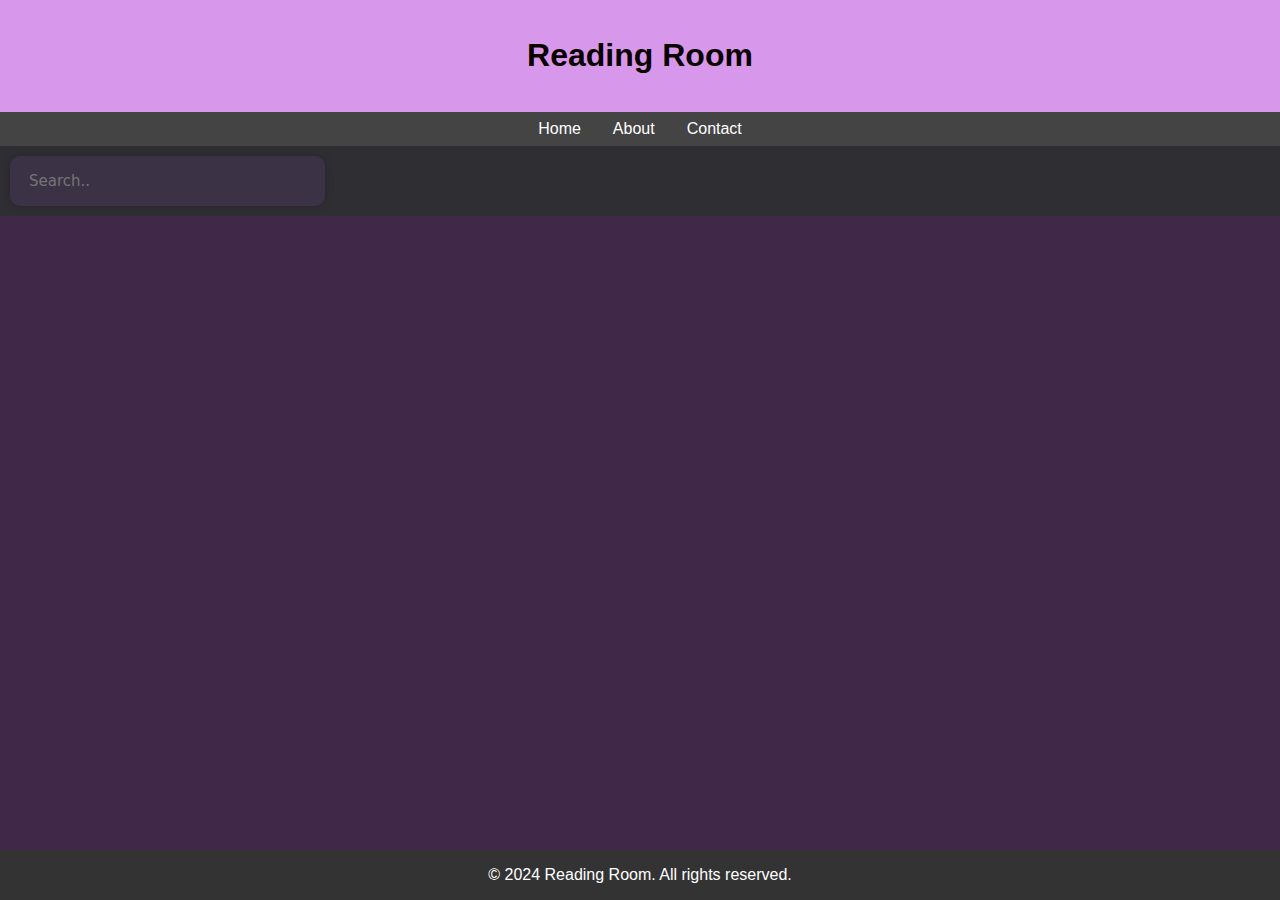
<file: index.html>
<!DOCTYPE html>
<html lang="en">
<head>
    <title>Reading Room</title>
    <link rel="stylesheet" href="style.css">
    <style>
        body {
            margin: 0;
            padding: 0;
        }
        header {
            background-color: #d798ec;
            color: #090000;
            padding: 1rem 0;
            text-align: center;
        }
        nav {
            display: flex;
            justify-content: center;
            background-color: #444;
            padding: 0.5rem 0;
        }
        nav a {
            color: #fff;
            margin: 0 1rem;
            text-decoration: none;
        }
        main {
            display: flex;
            flex-wrap: wrap;
            justify-content: center;
            padding: 2rem;
        }
        
        footer {
            background-color: #333;
            color: #fff;
            text-align: center;
            /* padding: 1rem 0; */
            position: fixed;
            width: 100%;
            bottom: 0;
            left: 0px;
        }
    </style>
</head>
<body>
    <header>
        <h1>Reading Room</h1>
    </header>
    <nav>
        <a href="index.html">Home</a>
        <a href="#">About</a>
        <a href="#">Contact</a>
    </nav>
    <div class="topnav">
        <div class="search-container">
            <form role="search" id="form">
                <input type="search" id="query" name="q" placeholder="Search..">
            </form>
        </div>
    </div>
    <div style="padding-left:16px">

        <section id="section">
        <!-- <div class="row">
            <div class="column">
                <div class="card">
                    <center><img src="image1.jpg" class="thumbnail"></center>
                    <h3>The Bell Jar</h3>
                    <p>- Sylvia Plath</p>
                </div>
            </div>
        </div> -->
    </section>
    <footer>
        <p>&copy; 2024 Reading Room. All rights reserved.</p>
    </footer>
</body>
<script src="script.js"></script>
</html>
</file>
<file: style.css>
*{
    box-sizing: border-box;
}

body{
    background-color: rgb(63, 40, 72);
    font-family: Verdana, Geneva, Tahoma, sans-serif;
    margin: 0;
    padding: 0;
}
h3,p{
    color: white
}
.topnav {
    overflow: hidden;
    background-color: rgb(47, 46, 51);
    padding: 10px;
}

form{
    width: 25%;
    padding: 10px;
    background-color: rgb(60, 50, 69);
    border-radius: 10px;
    box-shadow: 0 0 10px 0 rgba(0, 0, 0, 0.2);
}
input {
    all:unset;
    font: 15px system-ui;
    color: #fff;
    height: 100%;
    width: 100%;
    padding: 6px 9px;
}
.thumbnail {
    height:250px;
    width: 200px;
    border-radius: 19px;
}
.column {
    float: left;
    width: 25%;
    padding: 10 px 10 px;
}

.card {
    height: 25%;
    width: 250px;
    border-radius: 19px;
    padding: 15px;
    text-align:center;
    background-color: #d798ec;
}

header {
    background-color: #d798ec;
    color: #090000;
    padding: 1rem 0;
    text-align: center;
}
nav {
    display: flex;
    justify-content: center;
    background-color: #444;
    padding: 0.5rem 0;
}
nav a {
    color: #fff;
    margin: 0 1rem;
    text-decoration: none;
}
main {
    display: flex;
    flex-wrap: wrap;
    justify-content: center;
    padding: 2rem;
}

footer {
    background-color: #333;
    color: #fff;
    text-align: center;
    /* padding: 1rem 0; */
    position: fixed;
    width: 100%;
    bottom: 0;
    left: 0px;
}
</file>
